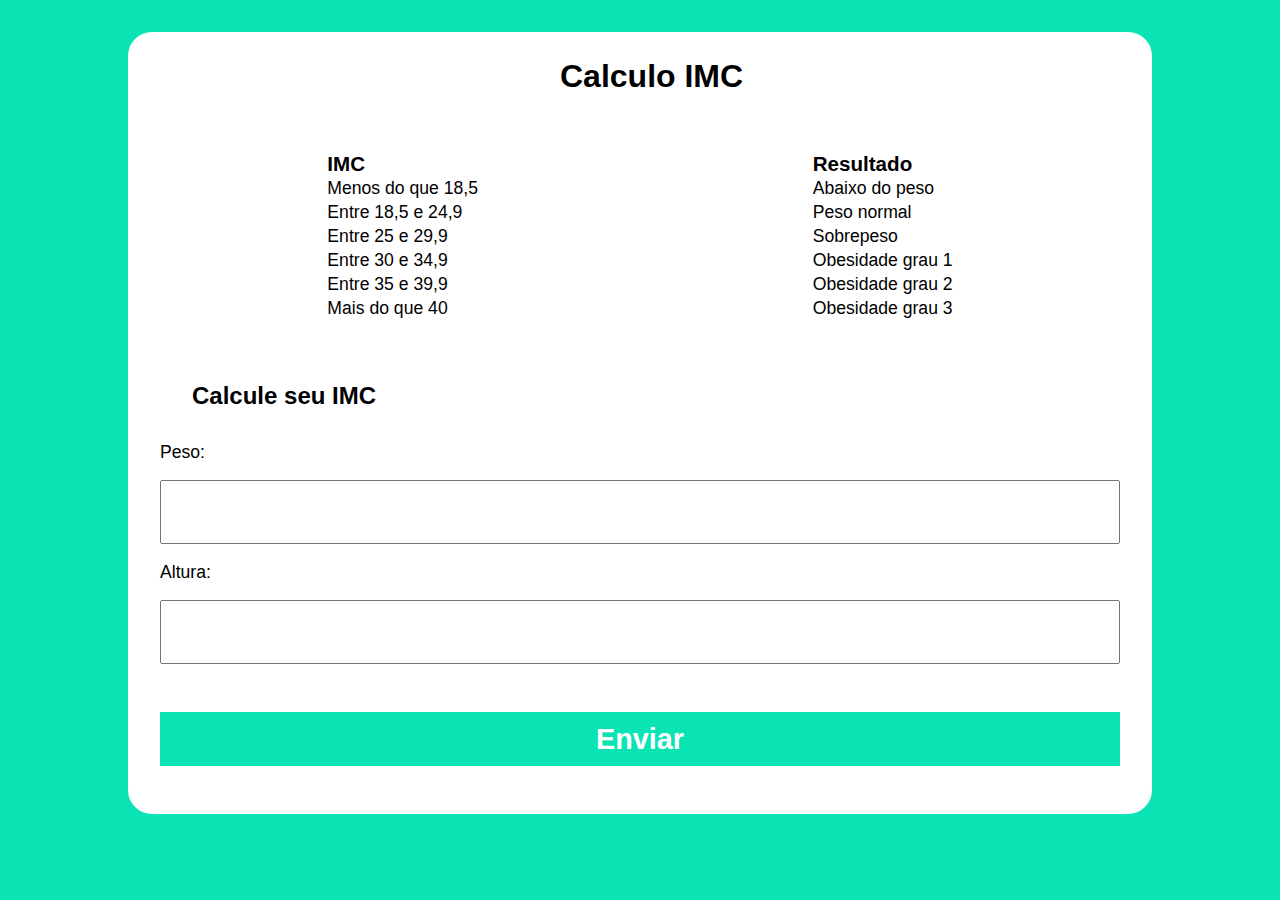
<file: programmingLogicJS/assets/index.html>
<!DOCTYPE html>
<html lang="pt-BR">
  <head>
    <meta charset="UTF-8" />
    <meta http-equiv="X-UA-Compatible" content="IE=edge" />
    <meta name="viewport" content="width=device-width, initial-scale=1.0" />
    <title>Model</title>

    <link rel="preconnect" href="https://fonts.googleapis.com" />
    <link rel="preconnect" href="https://fonts.gstatic.com" crossorigin />
    <link
      href="https://fonts.googleapis.com/css2?family=Montserrat:wght@700&family=Open+Sans:ital,wght@0,300;0,700;1,400&display=swap"
      rel="stylesheet"
    />

    <link rel="stylesheet" href="css/style.css" />
  </head>
  <body>
    <section class="container">
      <h1>Calculo IMC</h1>
      <div class="tabela">
        <div class="imc">
          <h3>IMC</h3>
          <nav>
            <ul>
              <li>Menos do que 18,5</li>
              <li>Entre 18,5 e 24,9</li>
              <li>Entre 25 e 29,9</li>
              <li>Entre 30 e 34,9</li>
              <li>Entre 35 e 39,9</li>
              <li>Mais do que 40</li>
            </ul>
          </nav>
        </div>

        <div class="resultado"><h3>Resultado</h3>
          <nav>
            <ul>
              <li>Abaixo do peso</li>
              <li>Peso normal</li>
              <li>Sobrepeso</li>
              <li>Obesidade grau 1</li>
              <li>Obesidade grau 2</li>
              <li>Obesidade grau 3</li>
            </ul>
          </nav>
        </div>
      </div>

      <h2>Calcule seu IMC</h2>
      <form class="form">
        <label for="peso">Peso:</label>
        <input type="text" id="peso" class="peso" />

        <label for="altura">Altura:</label>
        <input type="text" id="altura" class="altura" />

        <button type="submit">Enviar</button>
      </form>
      <div class="result"></div>
    </section>

    <script src="js/main.js"></script>
  </body>
</html>
</file>
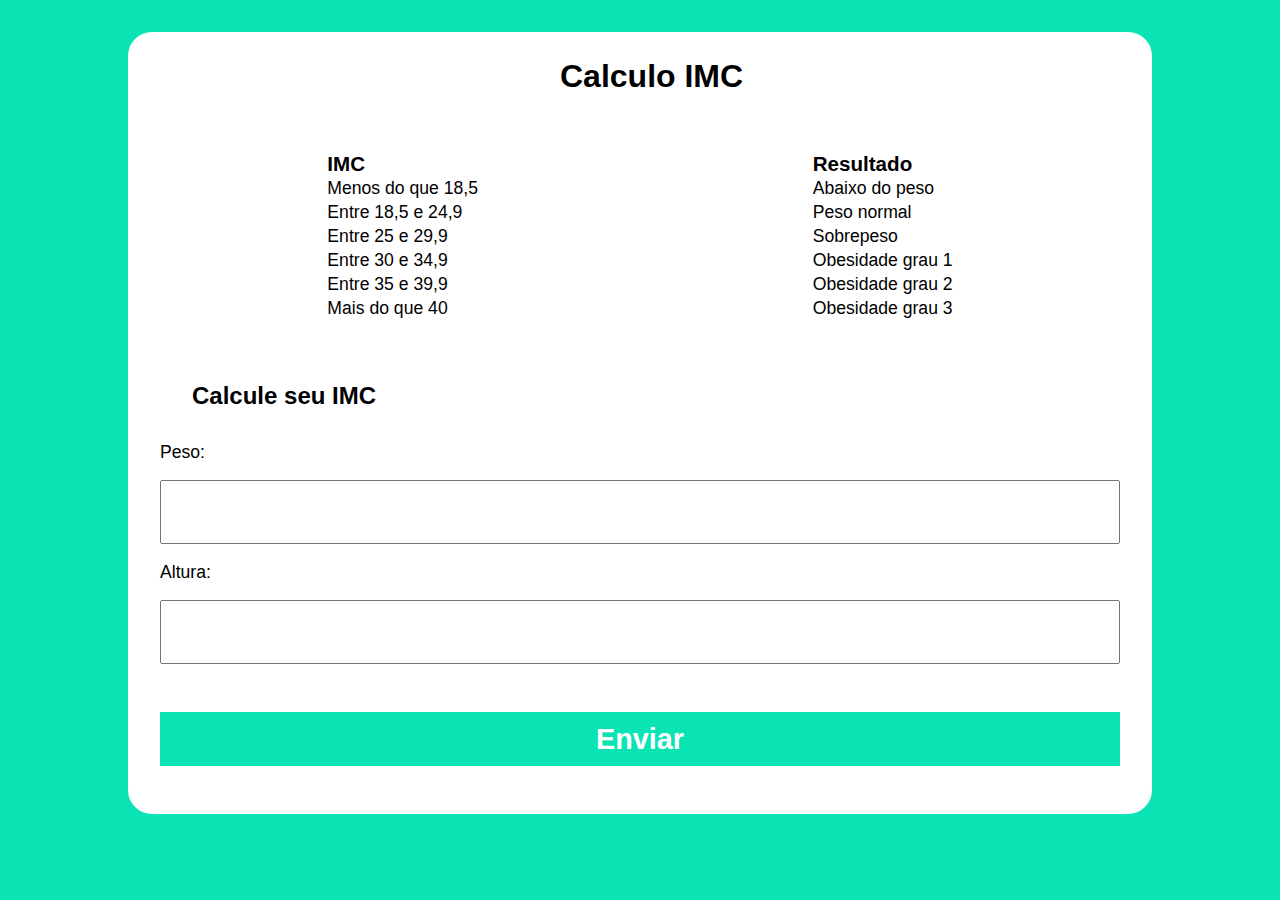
<file: programmingLogicJS/calcIMCprototype/index.html>
<!DOCTYPE html>
<html lang="pt-BR">
  <head>
    <meta charset="UTF-8" />
    <meta http-equiv="X-UA-Compatible" content="IE=edge" />
    <meta name="viewport" content="width=device-width, initial-scale=1.0" />
    <title>Model</title>

    <link rel="preconnect" href="https://fonts.googleapis.com" />
    <link rel="preconnect" href="https://fonts.gstatic.com" crossorigin />
    <link
      href="https://fonts.googleapis.com/css2?family=Montserrat:wght@700&family=Open+Sans:ital,wght@0,300;0,700;1,400&display=swap"
      rel="stylesheet"
    />

    <link rel="stylesheet" href="css/style.css" />
  </head>
  <body>
    <section class="container">
      <h1>Calculo IMC</h1>
      <div class="tabela">
        <div class="imc">
          <h3>IMC</h3>
          <nav>
            <ul>
              <li>Menos do que 18,5</li>
              <li>Entre 18,5 e 24,9</li>
              <li>Entre 25 e 29,9</li>
              <li>Entre 30 e 34,9</li>
              <li>Entre 35 e 39,9</li>
              <li>Mais do que 40</li>
            </ul>
          </nav>
        </div>

        <div class="resultado">
          <h3>Resultado</h3>
          <nav>
            <ul>
              <li>Abaixo do peso</li>
              <li>Peso normal</li>
              <li>Sobrepeso</li>
              <li>Obesidade grau 1</li>
              <li>Obesidade grau 2</li>
              <li>Obesidade grau 3</li>
            </ul>
          </nav>
        </div>
      </div>

      <h2>Calcule seu IMC</h2>
      <form class="form">
        <label for="peso">Peso:</label>
        <input type="text" id="peso" class="peso" />

        <label for="altura">Altura:</label>
        <input type="text" id="altura" class="altura" />

        <button type="submit">Enviar</button>
      </form>
      <div class="result"></div>
    </section>

    <script src="js/main.js"></script>
  </body>
</html>
</file>
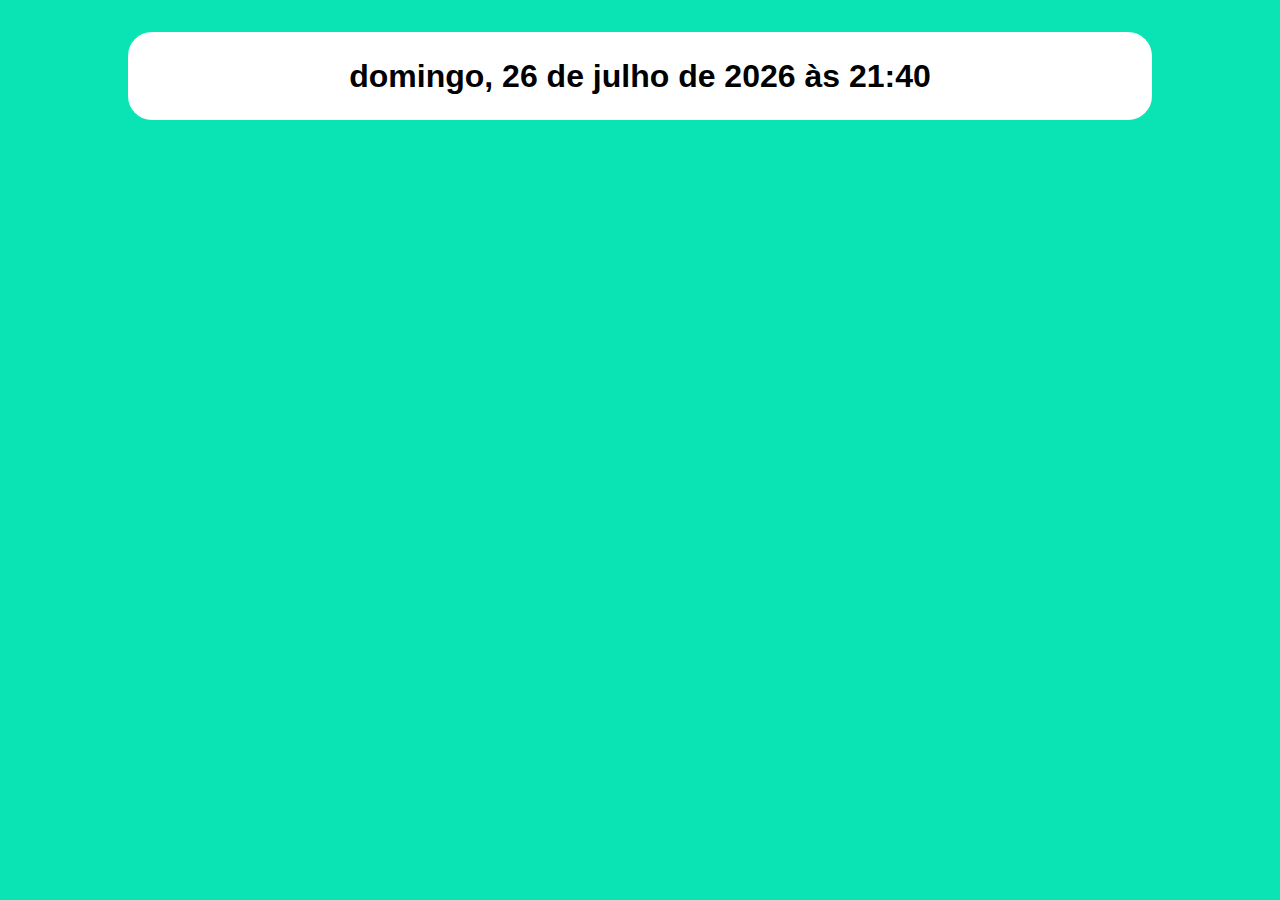
<file: programmingLogicJS/dateSwitchPrototype/index.html>
<!DOCTYPE html>
<html lang="pt-BR">
<head>
  <meta charset="UTF-8">
  <meta http-equiv="X-UA-Compatible" content="IE=edge">
  <meta name="viewport" content="width=device-width, initial-scale=1.0">
  <title>Date</title>

  <link rel="stylesheet" href="../dateSwitchPrototype/css/style.css">
</head>
<body>
  <section class="container">
    <h1 class="date">Lorem ipsum dolor sit amet</h1>
  </section>
  
  <script src="../dateSwitchPrototype/js/main.js"></script>
</body>
</html>
</file>
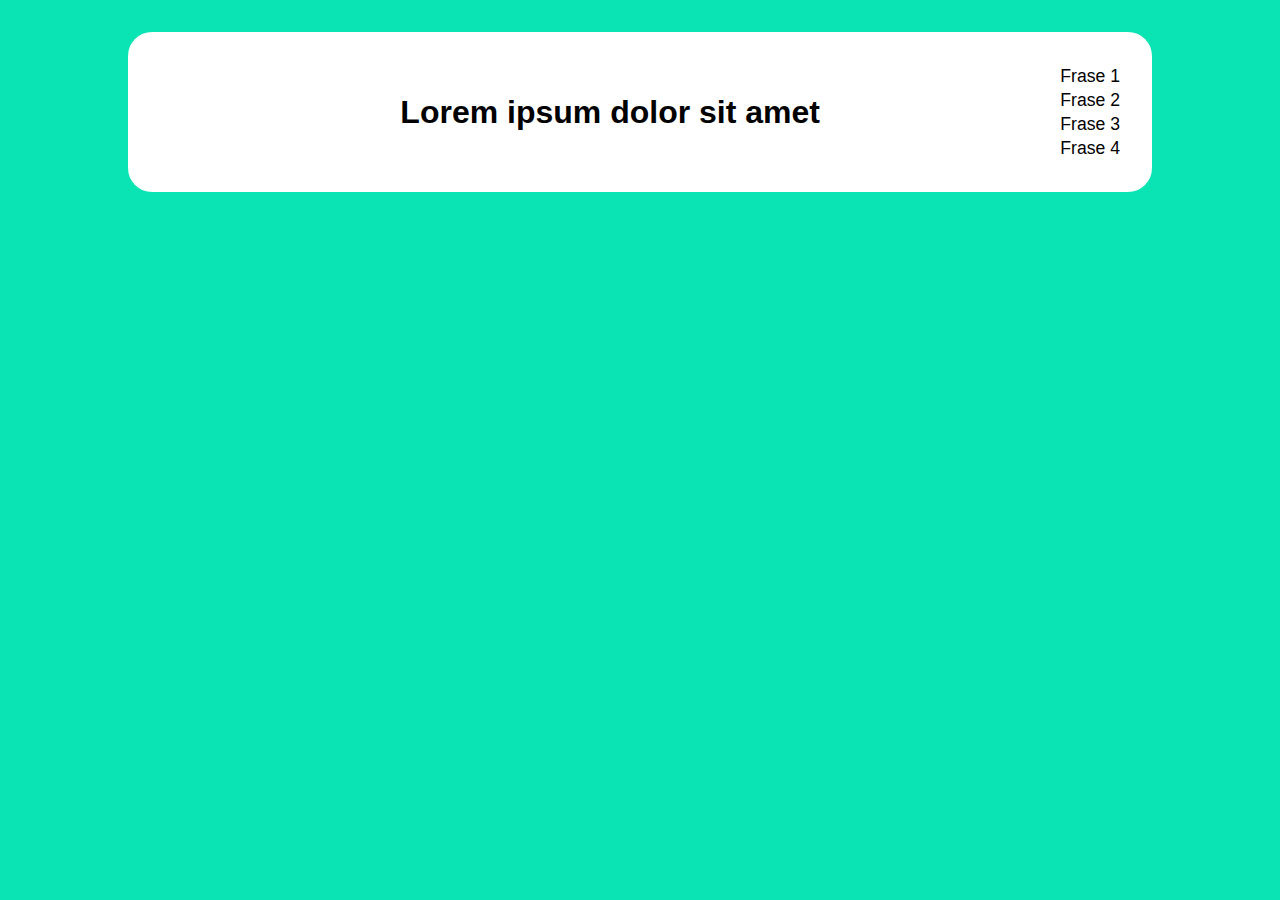
<file: programmingLogicJS/forExercise.js/index.html>
<!DOCTYPE html>
<html lang="pt-BR">
<head>
  <meta charset="UTF-8">
  <meta http-equiv="X-UA-Compatible" content="IE=edge">
  <meta name="viewport" content="width=device-width, initial-scale=1.0">
  <title>For</title>

  <link rel="stylesheet" href="../forExercise.js/css/style.css">
</head>
<body>
  <section class="container">
    <h1 class="date">Lorem ipsum dolor sit amet</h1>
  </section>
  
  <script src="../forExercise.js/js/main.js"></script>
</body>
</html>
</file>
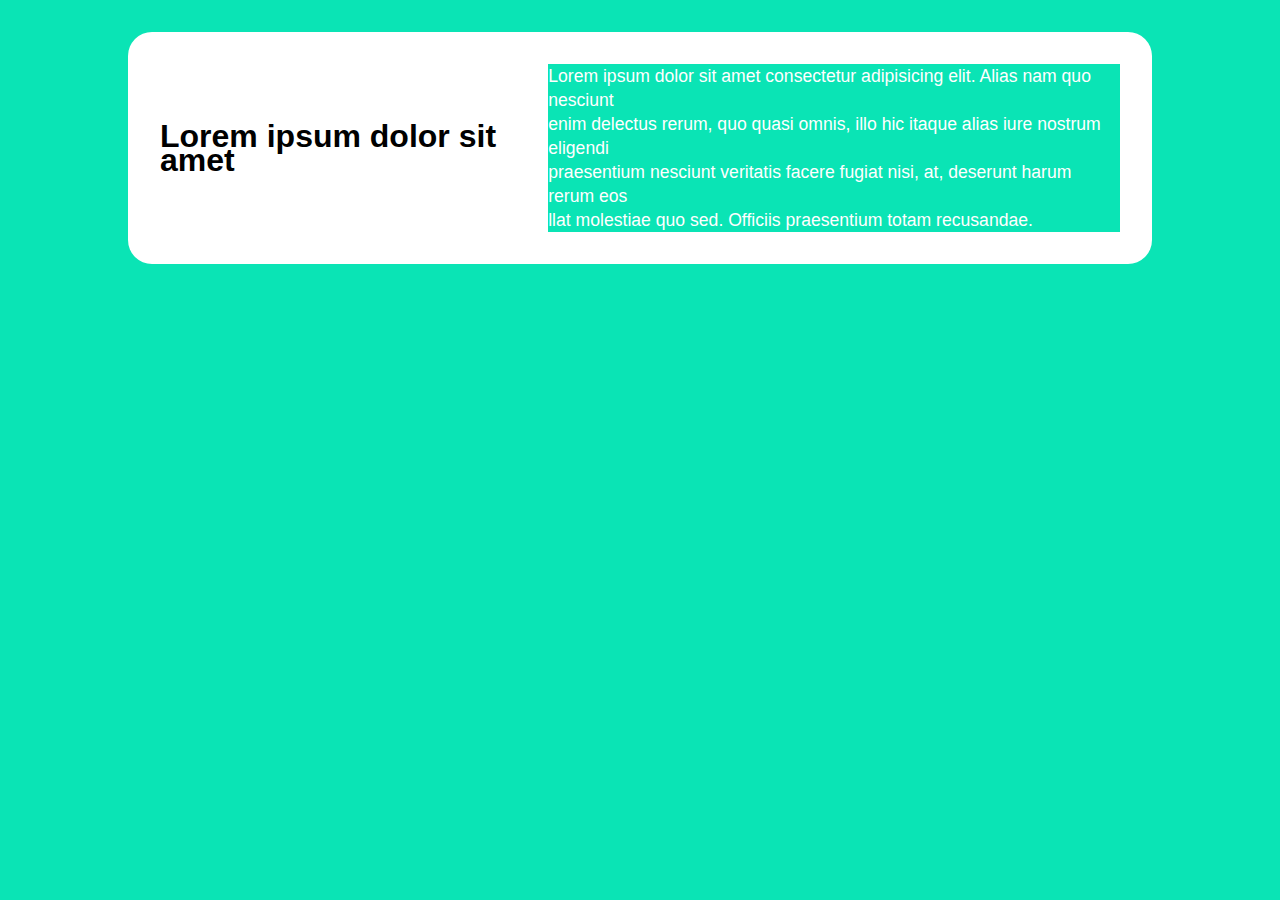
<file: programmingLogicJS/nodeListExercise.js/index.html>
<!DOCTYPE html>
<html lang="pt-BR">
<head>
  <meta charset="UTF-8">
  <meta http-equiv="X-UA-Compatible" content="IE=edge">
  <meta name="viewport" content="width=device-width, initial-scale=1.0">
  <title>Node List</title>

  <link rel="stylesheet" href="../nodeListExercise.js/css/style.css">
</head>
<body>
  <section class="container">
    <h1 class="date">Lorem ipsum dolor sit amet</h1>

    <div class="paragraph">
      <p>Lorem ipsum dolor sit amet consectetur adipisicing elit. Alias nam quo nesciunt</p>
      <p>enim delectus rerum, quo quasi omnis, illo hic itaque alias iure nostrum eligendi</p>
      <p>praesentium nesciunt veritatis facere fugiat nisi, at, deserunt harum rerum eos</p>
      <p>llat molestiae quo sed. Officiis praesentium totam recusandae.</p>
    </div>
  </section>
  
  <script src="../nodeListExercise.js/js/main.js"></script>
</body>
</html>
</file>
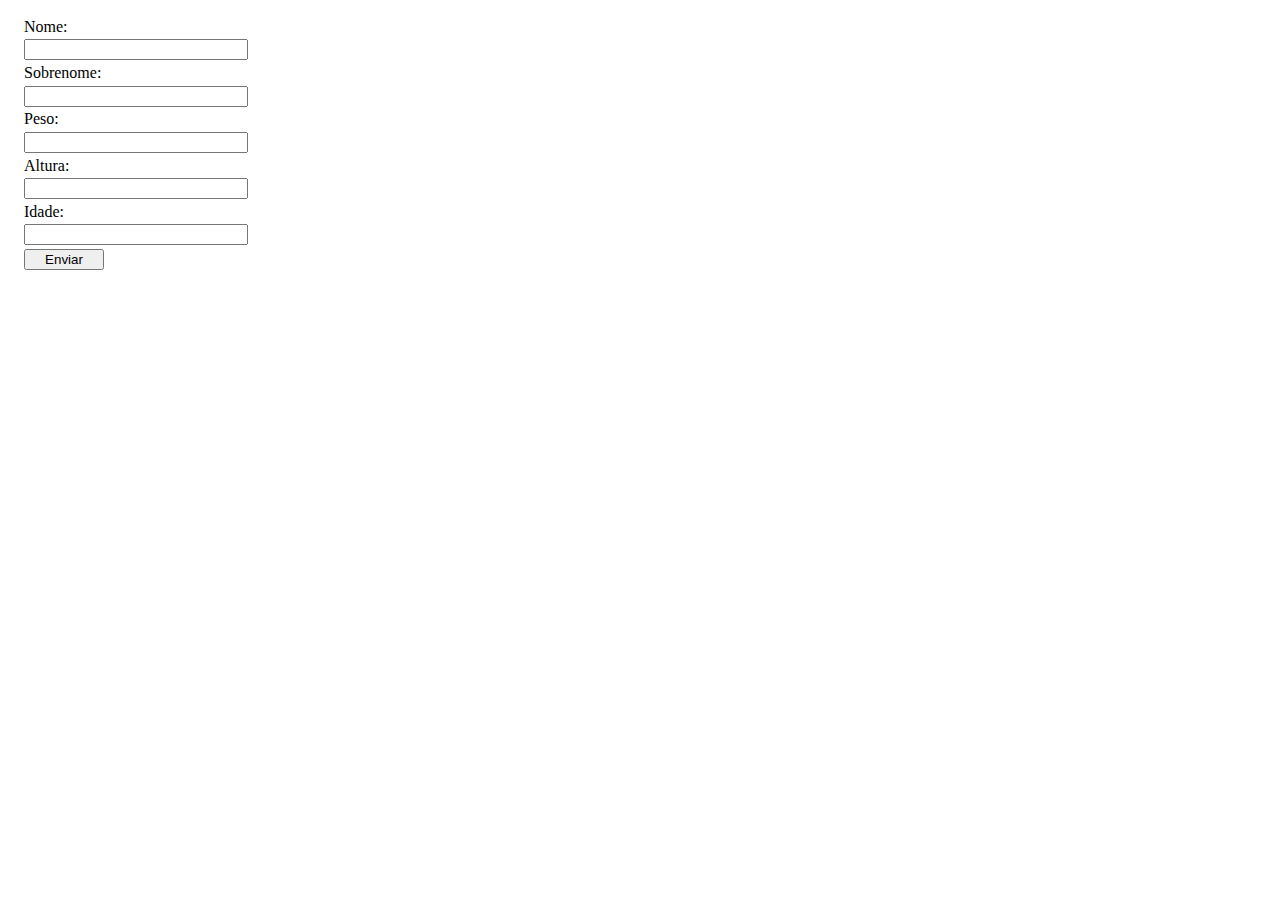
<file: apprenticeshipJS/html/arrayObjectFunctionEx.html>
<!DOCTYPE html>
<html lang="pt-BR">
  <head>
    <meta charset="UTF-8" />
    <meta http-equiv="X-UA-Compatible" content="IE=edge" />
    <meta name="viewport" content="width=device-width, initial-scale=1.0" />
    <title>Last Exercice</title>

    <style>
      form {
        display: flex;
        flex-flow: column wrap;
        width: 14rem;
        margin: 1rem;
        height: 16rem;
        justify-content: space-around;
      }

      button {
        width: 5rem;
      }
    </style>
  </head>
  <body>
    <div class="resultado"></div>

    <section>
      <form class="form">
        <label for="nome">Nome:</label>
        <input type="text" id="nome" class="nome" />

        <label for="sobrenome">Sobrenome:</label>
        <input type="text" id="sobrenome" class="sobrenome" />

        <label for="peso">Peso:</label>
        <input type="text" id="peso" class="peso" />

        <label for="altura">Altura:</label>
        <input type="text" id="altura" class="altura" />

        <label for="idade">Idade:</label>
        <input type="text" id="idade" class="idade" />

        <button>Enviar</button>
      </form>
    </section>
    <script src="../src/arrayObjectFunctionEx.js"></script>
  </body>
</html>
</file>
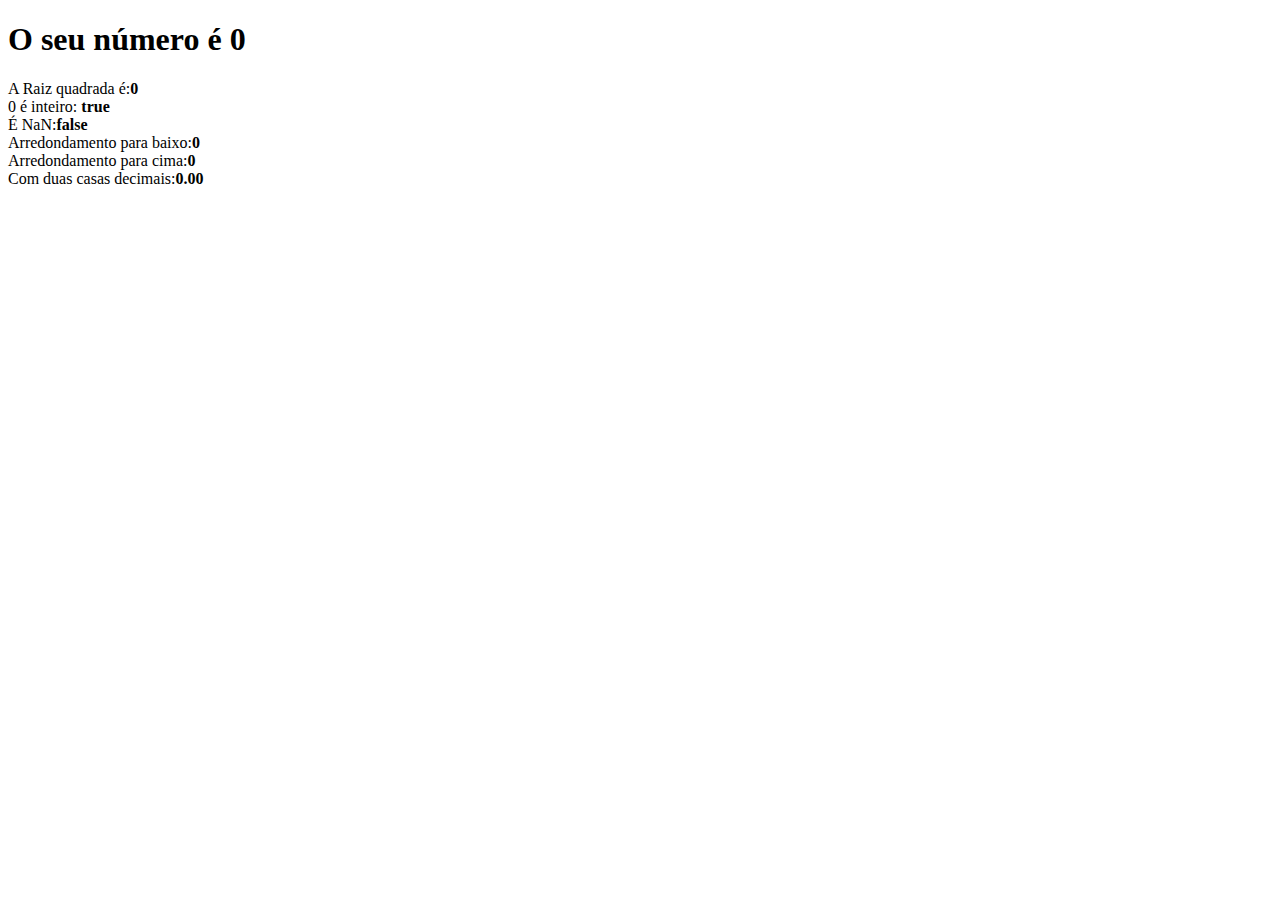
<file: apprenticeshipJS/html/mathEx.html>
<!DOCTYPE html>
<html lang="pt-BR">
  <head>
    <meta charset="UTF-8" />
    <meta http-equiv="X-UA-Compatible" content="IE=edge" />
    <meta name="viewport" content="width=device-width, initial-scale=1.0" />
    <title>Math Exercise</title>
  </head>
  <body>
    <section>
      <h1>O seu número é <span id="seuNumero">0</span></h1>
      <div id="texto">placeHolder</div>
    </section>

    <script src="../src/mathEx.js "></script>
  </body>
</html>
</file>
<file: programmingLogicJS/assets/css/style.css>
:root {
  --primaryColor:#0ae4b5;
  --primaryColorDark:#099c7c;
  --white: #fff;
}

* {
  margin: 0;
  padding: 0;
  box-sizing: border-box;
  outline: 0;
}

body{
  background: var(--primaryColor);
  font-family: 'Open-sans', sans-serif;
  font-size: 1.1rem;
  line-height: 1.5rem;
}

form label, form input, form button {
  display:block;
  width: 100%;
  margin-bottom: 1rem;
}

form input {
  height: 4rem;
  font-size: 2.4rem;
  padding: 0 2rem;
  
}

form input:focus {
  outline: 0.1rem solid var(--primaryColor);
}

form button {
  border:none;
  background-color: var(--primaryColor);
  color: var(--white);
  font-size: 1.8rem;
  font-weight: 700;
  height: 3.4rem;
  cursor:pointer;
  transition: 300ms;
  margin-top:3rem;
}

form button:hover {
  background: var(--primaryColorDark);
}

li {
  list-style: none;
}

h1 {
  margin-left: 25rem;
  font-size: 2rem;
}

h2 {
  margin: 2rem;
  font-size: 1.5rem;
}

.container {
  max-width: 64rem;
  margin: 2rem auto;
  background: var(--white);
  padding: 2rem;
  border-radius: 1.5rem;
}

.tabela {
  display: flex;
  justify-content: space-around;
  margin: 4rem 0;
}

.rResult {
  background: #54ff5c;
  padding: 1rem 2rem;
}
</file>
<file: programmingLogicJS/calcIMCprototype/css/style.css>
:root {
  --primaryColor: #0ae4b5;
  --primaryColorDark: #099c7c;
  --white: #fff;
}

* {
  margin: 0;
  padding: 0;
  box-sizing: border-box;
  outline: 0;
}

body {
  background: var(--primaryColor);
  font-family: "Open-sans", sans-serif;
  font-size: 1.1rem;
  line-height: 1.5rem;
}

form label,
form input,
form button {
  display: block;
  width: 100%;
  margin-bottom: 1rem;
}

form input {
  height: 4rem;
  font-size: 2.4rem;
  padding: 0 2rem;
}

form input:focus {
  outline: 0.1rem solid var(--primaryColor);
}

form button {
  border: none;
  background-color: var(--primaryColor);
  color: var(--white);
  font-size: 1.8rem;
  font-weight: 700;
  height: 3.4rem;
  cursor: pointer;
  transition: 300ms;
  margin-top: 3rem;
}

form button:hover {
  background: var(--primaryColorDark);
}

li {
  list-style: none;
}

h1 {
  margin-left: 25rem;
  font-size: 2rem;
}

h2 {
  margin: 2rem;
  font-size: 1.5rem;
}

.container {
  max-width: 64rem;
  margin: 2rem auto;
  background: var(--white);
  padding: 2rem;
  border-radius: 1.5rem;
}

.tabela {
  display: flex;
  justify-content: space-around;
  margin: 4rem 0;
}

.rResult {
  background: #54ff5c;
  padding: 1rem 2rem;
}
</file>
<file: programmingLogicJS/dateSwitchPrototype/css/style.css>
:root {
  --primaryColor: #0ae4b5;
  --primaryColorDark: #099c7c;
  --white: #fff;
}

* {
  margin: 0;
  padding: 0;
  box-sizing: border-box;
  outline: 0;
}

body {
  background: var(--primaryColor);
  font-family: "Open-sans", sans-serif;
  font-size: 1.1rem;
  line-height: 1.5rem;
}

form label,
form input,
form button {
  display: block;
  width: 100%;
  margin-bottom: 1rem;
}

form input {
  height: 4rem;
  font-size: 2.4rem;
  padding: 0 2rem;
}

form input:focus {
  outline: 0.1rem solid var(--primaryColor);
}

form button {
  border: none;
  background-color: var(--primaryColor);
  color: var(--white);
  font-size: 1.8rem;
  font-weight: 700;
  height: 3.4rem;
  cursor: pointer;
  transition: 300ms;
  margin-top: 3rem;
}

form button:hover {
  background: var(--primaryColorDark);
}

li {
  list-style: none;
}

h1 {
  margin: 0 auto;
  font-size: 2rem;
}

h2 {
  margin: 0 auto;
  font-size: 1.5rem;
}

.container {
  max-width: 64rem;
  margin: 2rem auto;
  background: var(--white);
  padding: 2rem;
  border-radius: 1.5rem;
  display: flex;
  align-items: center;
  justify-content: center;
}

.tabela {
  display: flex;
  justify-content: space-around;
  margin: 4rem 0;
}

.rResult {
  background: #54ff5c;
  padding: 1rem 2rem;
}
</file>
<file: programmingLogicJS/forExercise.js/css/style.css>
:root {
  --primaryColor: #0ae4b5;
  --primaryColorDark: #099c7c;
  --white: #fff;
}

* {
  margin: 0;
  padding: 0;
  box-sizing: border-box;
  outline: 0;
}

body {
  background: var(--primaryColor);
  font-family: "Open-sans", sans-serif;
  font-size: 1.1rem;
  line-height: 1.5rem;
}

form label,
form input,
form button {
  display: block;
  width: 100%;
  margin-bottom: 1rem;
}

form input {
  height: 4rem;
  font-size: 2.4rem;
  padding: 0 2rem;
}

form input:focus {
  outline: 0.1rem solid var(--primaryColor);
}

form button {
  border: none;
  background-color: var(--primaryColor);
  color: var(--white);
  font-size: 1.8rem;
  font-weight: 700;
  height: 3.4rem;
  cursor: pointer;
  transition: 300ms;
  margin-top: 3rem;
}

form button:hover {
  background: var(--primaryColorDark);
}

li {
  list-style: none;
}

h1 {
  margin: 0 auto;
  font-size: 2rem;
}

h2 {
  margin: 0 auto;
  font-size: 1.5rem;
}

.container {
  max-width: 64rem;
  margin: 2rem auto;
  background: var(--white);
  padding: 2rem;
  border-radius: 1.5rem;
  display: flex;
  align-items: center;
  justify-content: center;
}

.tabela {
  display: flex;
  justify-content: space-around;
  margin: 4rem 0;
}

.rResult {
  background: #54ff5c;
  padding: 1rem 2rem;
}
</file>
<file: programmingLogicJS/nodeListExercise.js/css/style.css>
:root {
  --primaryColor: #0ae4b5;
  --primaryColorDark: #099c7c;
  --white: #fff;
}

* {
  margin: 0;
  padding: 0;
  box-sizing: border-box;
  outline: 0;
}

body {
  background: var(--primaryColor);
  font-family: "Open-sans", sans-serif;
  font-size: 1.1rem;
  line-height: 1.5rem;
}

form label,
form input,
form button {
  display: block;
  width: 100%;
  margin-bottom: 1rem;
}

form input {
  height: 4rem;
  font-size: 2.4rem;
  padding: 0 2rem;
}

form input:focus {
  outline: 0.1rem solid var(--primaryColor);
}

form button {
  border: none;
  background-color: var(--primaryColor);
  color: var(--white);
  font-size: 1.8rem;
  font-weight: 700;
  height: 3.4rem;
  cursor: pointer;
  transition: 300ms;
  margin-top: 3rem;
}

form button:hover {
  background: var(--primaryColorDark);
}

li {
  list-style: none;
}

h1 {
  margin: 0 auto;
  font-size: 2rem;
}

h2 {
  margin: 0 auto;
  font-size: 1.5rem;
}

.container {
  max-width: 64rem;
  margin: 2rem auto;
  background: var(--white);
  padding: 2rem;
  border-radius: 1.5rem;
  display: flex;
  align-items: center;
  justify-content: center;
}

.tabela {
  display: flex;
  justify-content: space-around;
  margin: 4rem 0;
}

.rResult {
  background: #54ff5c;
  padding: 1rem 2rem;
}
</file>
